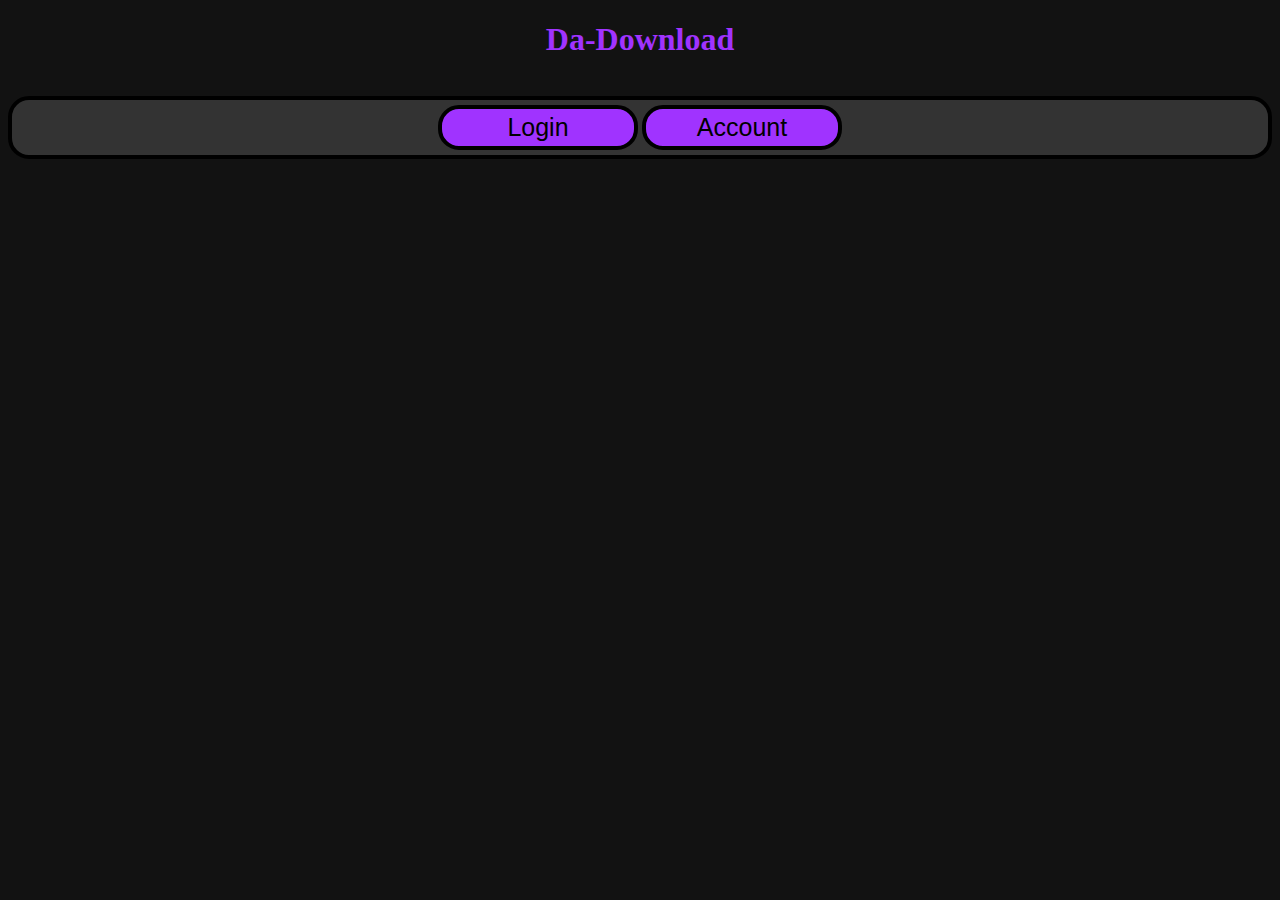
<file: index.html>
<!DOCTYPE html>
<html lang="en">
    <head>
        <meta charset="UTF-8">
        <meta name="viewport" content="width=device-width, initial-scale=1.0">
        <link rel="stylesheet" href="style.css">
        <title>Da_Download</title>
    </head>
    <body>
        <h1>Da-Download</h1>
        <nav id="nav">
            <button>Login</button>
            <button>Account</button>
        </nav>

    
    </body>
</html>
</file>
<file: style.css>
body {
    background-color: #121212;
    color: rgb(160, 51, 255);
    text-align: center;
}

#nav {
    background-color: #333;
    text-align: center;
    margin: 3% auto;
    padding: 5px;
    border: 4px solid black;
    border-radius: 21px;

}

button {
    background-color: rgb(160, 51, 255);
    color: black;
    width: 200px;
    height: 45px;
    border: 4px solid black;
    border-radius: 21px;
    font-size: 25px;
}

button:hover {
    background-color: rgb(0, 0, 0);
    color: rgb(160, 51, 255);
    width: 200px;
    height: 45px;
    border: 4px solid rgb(160, 51, 255);
    border-radius: 21px;
    font-size: 25px;
}

button:active {
    background-color: rgb(0, 0, 0);
    color: rgb(51, 153, 255);
    width: 200px;
    height: 45px;
    border: 4px solid rgb(51, 153, 255);
    border-radius: 21px;
    font-size: 25px;
}

#d_Container {
    display: flex;
    flex-wrap: wrap;
    background-color: #121212;
    margin: 10% auto;
    justify-content: center;
}

#d_file {
    background-color: #333;
    border: 4px solid black;
    border-radius: 21px;

}

span {
    background-color: black;
}



a {
    color: goldenrod;

}
</file>
